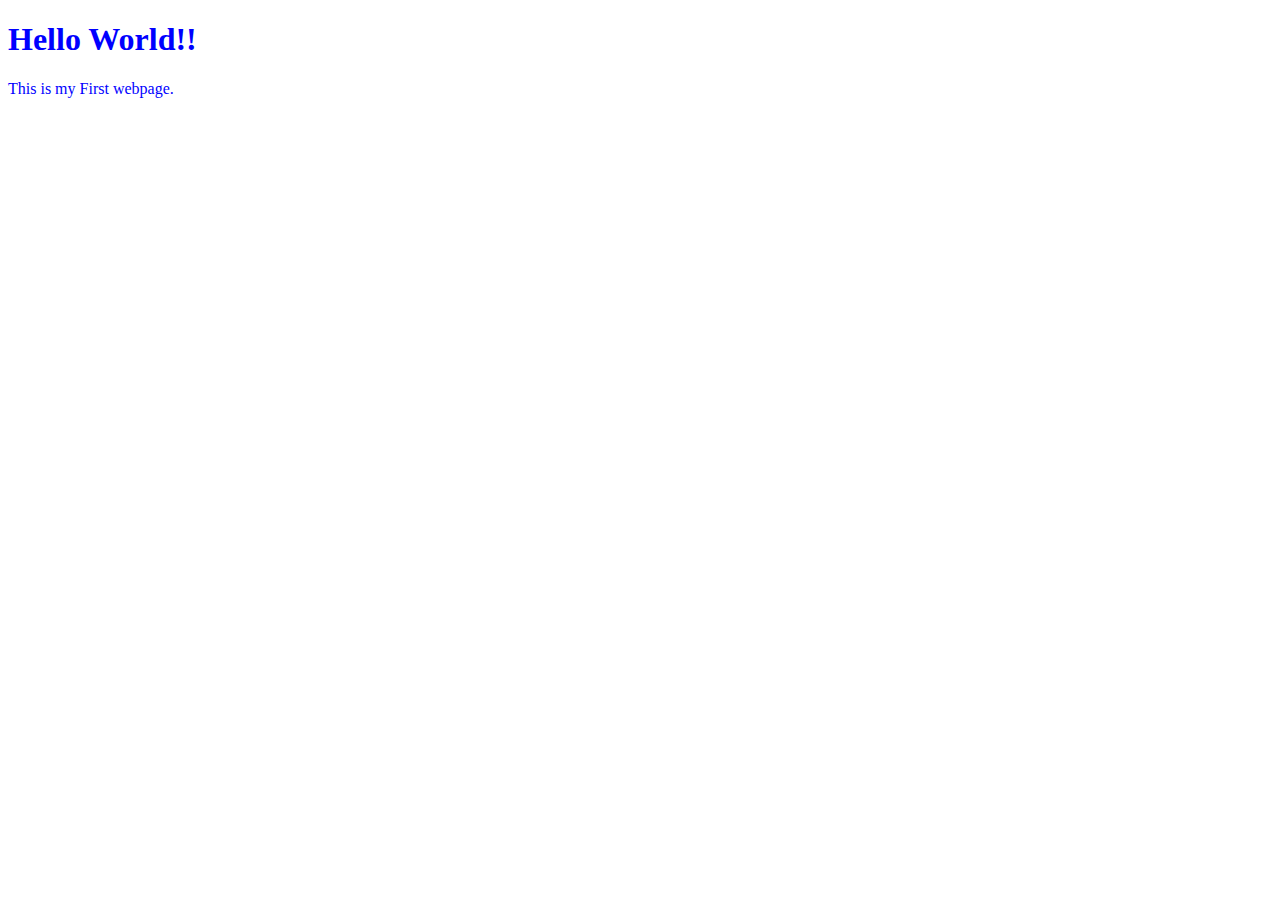
<file: index.html>
<!DOCTYPE html>
<html lang="en "></html> <!-- every page starts and ends with the html tags and contains language attribute-->
   <head> <!-- contains data that is not see in the page,considered to be metadata about that page -->
   <meta charset="UTF -8 "> <!-- standard metatag for webpage-->
   <meta name="author" content="Padma Priya">
   <meta name="description" content="This page contains all the things that I am learning about HTML">
   <title>Learning Html </title>
   <link rel="icon" href="Untitled.png" type=" image/x-icon">  <!-- icon which is in the title-->
    <style> <!--css--> 
        html {
          font-size: 22px;

        }
        body {
            background-color: white;
            color: blue;
        }
    </style>
</head>
    <body> <!--can see by everybody in the browser-->
      <h1>Hello World!!</h1>
      <p>This is my First webpage. </p>
     
     </body>
</html>
</file>
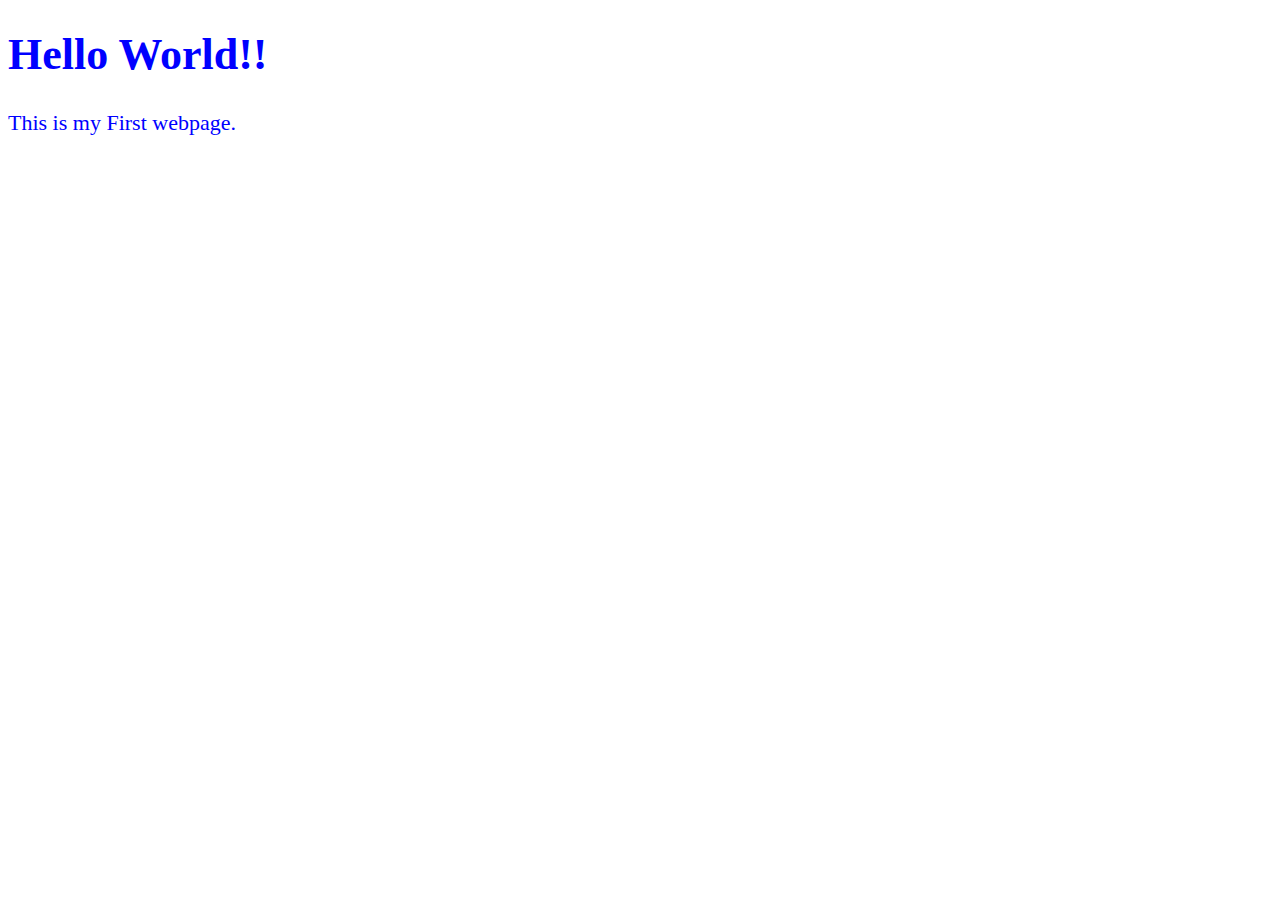
<file: index_1.html>
<!DOCTYPE html>
<html lang="en "></html> <!-- every page starts and ends with the html tags and contains language attribute-->
   <head> <!-- contains data that is not see in the page,considered to be metadata about that page -->
   <meta charset="UTF -8 "> <!-- standard metatag for webpage-->
   <meta name="author" content="Padma Priya">
   <meta name="description" content="This page contains all the things that I am learning about HTML">
   <title>Learning Html </title>
   <link rel="icon" href="Untitled.png" type=" image/x-icon">  <!-- icon which is in the title-->
   <link rel="stylesheet" href="main.css" type="text/css">
</head>
    <body> <!--can see by everybody in the browser-->
      <h1>Hello World!!</h1>
      <p>This is my First webpage. </p>
     
     </body>
</html>
</file>
<file: main.css>
html {
    font-size: 22px;

}
body {
    background-color: white;
    color: blue;
}
</file>
